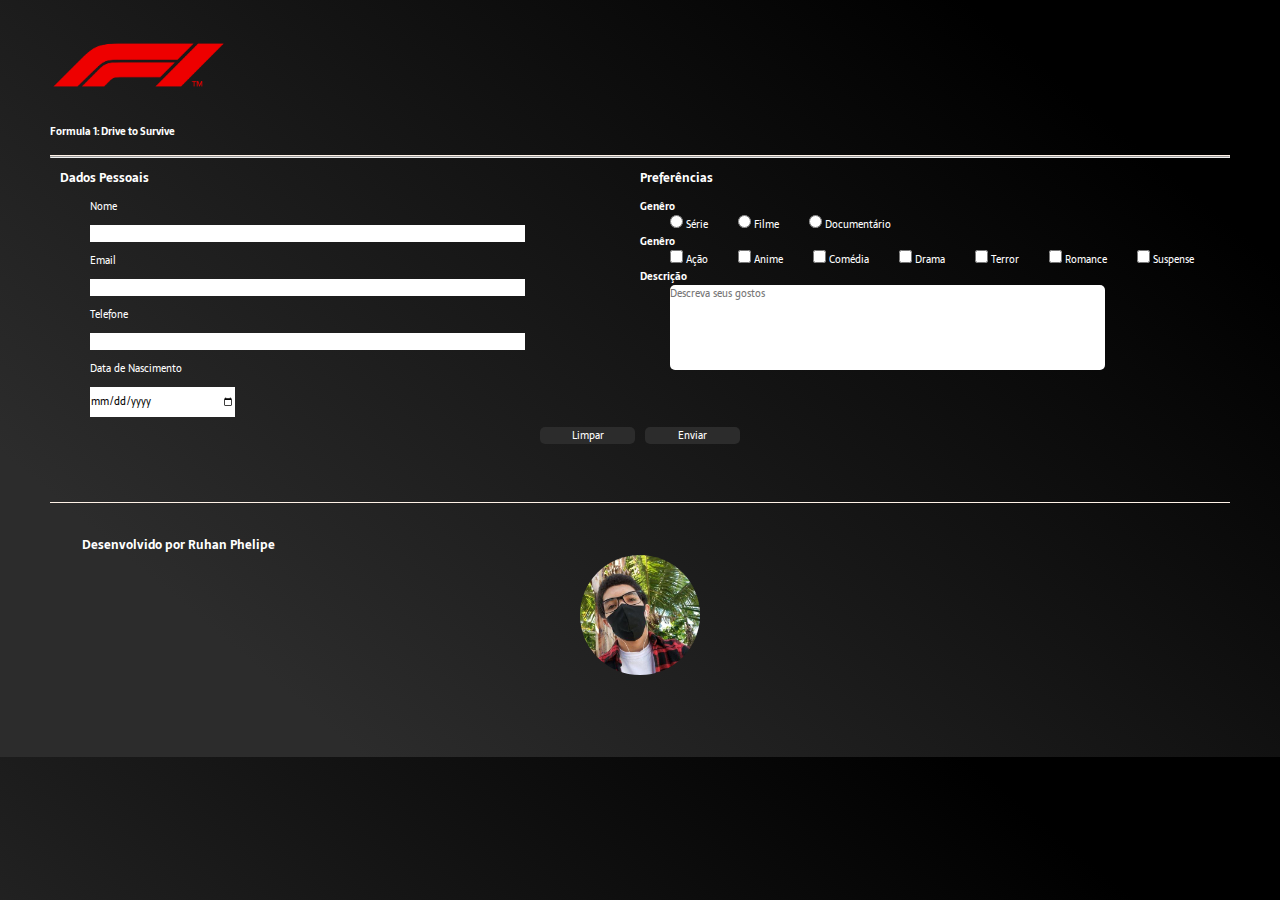
<file: forms.html>
<!DOCTYPE html>
<html lang="en">

<head>
    <meta charset="UTF-8">
    <meta http-equiv="X-UA-Compatible" content="IE=edge">
    <meta name="viewport" content="width=device-width, initial-scale=1.0">
    <link href="https://fonts.googleapis.com/icon?family=Material+Icons" rel="stylesheet">
    <link rel="stylesheet" href="https://cdnjs.cloudflare.com/ajax/libs/font-awesome/6.4.0/css/all.min.css"
        integrity="sha512-iecdLmaskl7CVkqkXNQ/ZH/XLlvWZOJyj7Yy7tcenmpD1ypASozpmT/E0iPtmFIB46ZmdtAc9eNBvH0H/ZpiBw=="
        crossorigin="anonymous" referrerpolicy="no-referrer" />
    <link rel="stylesheet" href="./css/style.css">
    <title>Media Querry - Cadastro</title>
</head>

<body>
    <header>
        <div id="logo">
            <a href="index.html"><img src="./img/f1_logo.png" id="logo_img" alt="Logo formula 1"></a>
            <h1 class="titulo">Formula 1: Drive to Survive </h1>
        </div>
    </header>

    <hr>

    <main>
        <form action="/index.html">
            <div class="fields">
                <fieldset class="dados_pessoais">
                    <legend>
                        <h3>Dados Pessoais</h3>
                    </legend>

                    <label for="name">Nome</label>
                    <input type="text" name="nome" id="name" required>

                    <label for="email">Email</label>
                    <input type="email" name="email" id="email" required>

                    <label for="telefone">Telefone</label>
                    <input type="tel" name="telefone" id="telefone" required>

                    <label for="data_nasc">Data de Nascimento</label>
                    <input type="date" name="data_nascimento" id="data_nasc" required>
                </fieldset>

                <fieldset class="preferences">
                    <legend>
                        <h3>Preferências</h3>
                    </legend>
                    <div class="required_fields">
                        <label for="media_type">
                            <h4>Genêro</h4>
                        </label>
                        <section class="media_type">
                            <div class="media_type_radio">
                                <input type="radio" name="genero" id="serie" value="serie">
                                <label for="serie">Série</label>
                            </div>

                            <div class="media_type_radio">
                                <input type="radio" name="genero" id="movie" value="movie">
                                <label for="movie">Filme</label>
                            </div>

                            <div class="media_type_radio">
                                <input type="radio" name="genero" id="doc" value="doc">
                                <label for="doc">Documentário</label>
                            </div>
                        </section>

                        <label for="genre">
                            <h4>Genêro</h4>
                        </label>
                        <section class="genre">

                            <div class="genre_box">
                                <input type="checkbox" name="açao" id="action" value="action">
                                <label for="action">Ação</label>
                            </div>

                            <div class="genre_box">
                                <input type="checkbox" name="anime" id="anime" value="anime">
                                <label for="anime">Anime</label>
                            </div>

                            <div class="genre_box">
                                <input type="checkbox" name="comedia" id="comedy" value="comedy">
                                <label for="comedy">Comédia</label>
                            </div>

                            <div class="genre_box">
                                <input type="checkbox" name="drama" id="drama" value="drama">
                                <label for="drama">Drama</label>
                            </div>

                            <div class="genre_box">
                                <input type="checkbox" name="terror" id="horror" value="horror">
                                <label for="horror">Terror</label>
                            </div>

                            <div class="genre_box">
                                <input type="checkbox" name="romance" id="romance" value="romance">
                                <label for="romance">Romance</label>
                            </div>

                            <div class="genre_box">
                                <input type="checkbox" name="suspense" id="thriller" value="thriller">
                                <label for="thriller">Suspense</label>
                            </div>
                        </section>
                        <section class="description">
                            <div>
                                <label for="desc">
                                    <h4>Descrição</h4>
                                </label>
                                <textarea name="descricao" id="desc" rows="5" cols="100"
                                    placeholder="Descreva seus gostos"></textarea>
                            </div>
                        </section>
                </fieldset>
            </div>
            </fieldset class="buttons">
            <section class="form_buttons">
                <button type="reset">Limpar</button>
                <button type="submit">Enviar</button>
            </section>
            </fieldset>
        </form>
    </main>

    <footer>
        <h3>Desenvolvido por Ruhan Phelipe</h3>

        <div class="img_autor_div">
            <img id="foto_autor" src="img/ruhan.jpg" alt="foto_do_desenvolvedor_ruhan"></img>
            <div class="redes_sociais">
                <a href="https://www.instagram.com/ruhanphelipe.12/"><i class="fa-brands fa-instagram"
                        id="instagram_icon"></i></a>
                <a href="http://twitter.com/RuhanPhelipe"><i class="fa-brands fa-twitter" id="twitter_icon"></i></a>
            </div>
        </div>

    </footer>
</body>

</html>
</file>
<file: css/style.css>
@import url('https://fonts.googleapis.com/css2?family=Righteous&family=Sarala:wght@400;700&display=swap');

* {
    margin: 0;
    padding: 0;
    box-sizing: border-box;
    text-decoration: none;
    font-family: 'Sarala', sans-serif;
    color: #ffffff;
    font-size: 10px;
}

body {
    font-size: 100%;
    background: linear-gradient(40.15deg, #2c2c2c 16.62%, #000 85.61%);
    margin-left: 5rem;
    margin-right: 5rem;
    font-family: 'Righteous', cursive;
}

header {
    display: flex;
    flex-direction: row;
    align-items: center;
    justify-content: space-between;

    padding-top: 1.5rem;
    padding-bottom: 1.5rem;

    justify-content: space-around;
    border-bottom: 0.2px solid #FFF2E7;
}

main {
    margin-bottom: 4.8rem;
    display: flex;
    flex-direction: column;
    justify-content: center;
}

footer {
    padding: 3.2rem;
    border-top: 0.4px solid #FFF2E7;
}

nav {
    display: flex;
    flex-direction: row;
    gap: 3.2rem;
}

h3 {
    font-weight: 800;
    font-size: 1.2rem;
}

a {
    font-weight: 400;
    font-size: 1.8rem;
}

section {
    align-self: center;
    align-items: center;
}

p {
    font-size: 1.4rem;
    font-weight: 300;
    text-align: justify;
}

form {
    display: flex;
    flex-direction: column;
    flex-wrap: wrap;
    margin: 1rem;
}

fieldset {
    width: 50%;
    border: transparent;
    padding-top: 1rem;
    padding-bottom: 1rem;
    gap: 1rem;
}

textarea {
    resize: none;
}

input,
textarea,
button {
    border: none;
}

.logo {
    display: flex;
    flex-direction: row;
    align-items: center;
    width: 40%;
    gap: 1.8rem;
}

.nav-menu {
    display: flex;
    flex-direction: row;
    justify-content: space-around;
    width: 40%;
}

.fields {
    display: flex;
    flex-direction: row;
    flex-wrap: wrap;
}

.container_temp {
    margin-top: 5rem;
    display: flex;
    flex-wrap: wrap;
    flex-direction: row;
    gap: 5rem;

    justify-content: space-evenly;
}

.card {
    width: 25%;
    border-radius: 1rem;
    overflow: hidden;

    display: flex;
    flex-direction: column;
    
}

.card__background {
    width: 100%;
}

.card__background img{
    width: 100%;
}

.card__sinopse {
    height: 40%;
    padding: 0.5rem;
}

.card__sinopse h3 {
    text-align: center;
}


.temp:hover {
    color: #ff0000;
    border-bottom: 0.4px solid #ffffff;
}

.dados_pessoais {
    display: flex;
    flex-direction: column;
}

.dados_pessoais input {
    width: 75%;
    border-radius: 0.rem;
    color: #000;
}

.dados_pessoais input:focus {
    outline: none;
}

.dados_pessoais input:focus:invalid {
    color: #ff0000;
}


.dados_pessoais label,
input {
    margin-left: 3rem;
}

.dados_pessoais #data_nasc {
    width: 25%;
    height: 3rem;
}

.preferences section {
    display: flex;
    flex-direction: row;
}

.desc label {
    margin-left: 3rem;
}

.form_buttons {
    display: flex;
    flex-direction: row;
    align-items: center;
    gap: 1rem;
    width: 20rem;
}

.form_buttons button {
    background-color: #2c2c2c;
    border-radius: 0.5rem;
    width: 200%;
}

.cadastro {
    display: flex;
    flex-direction: column;
    align-items: center;
}

.img_autor_div {
    display: flex;
    flex-direction: column;
    align-items: center;
}

.redes_sociais {
    display: flex;
    flex-direction: row;
    align-items: center;
    gap: 1rem;
    padding: 2.5rem;
}

#titulo {
    font-size: 2.4rem;
}

#logo_img {
    height: 15%;
    width: 15%;
}

.banner_div {
    padding: 7rem 0rem 7rem 0rem;
    align-self: center;
    width: 75%;
}

#banner {
    background-image: url(http://www.essentiallysports.com/wp-content/uploads/eitwdju4-f1-image-3medium.png);
    background-size: 100%;
    height: 30rem;
    width: 100%;
    background-repeat: no-repeat;
    background-position: center;
    border-radius: 1rem;
}

#button_assistir {
    display: block;
    background: transparent;
    border: transparent;
}

#button_assistir a {
    color: #ff0000;
    font-size: 2.6rem;
}

#desc {
    width: 75%;
    border-radius: 0.5rem;
    color: #000;
    margin-left: 3rem;
}

#foto_autor {
    border-radius: 50%;
    width: 12rem;
    height: 12rem;
    object-fit: cover;
}

@media (max-width: 768px) {

    header {
        flex-direction: column;
        gap: 1.5rem;
    }

    footer {
        text-align: center;
    }

    a {
        font-size: 1.2rem;
    }

    h3 {
        font-size: 1.4rem;
    }

    .logo {
        flex-direction: row;
    }

    .container_temp {
        gap: 2rem;
    }

    .card {
        width: 45%;
        height: fit-content;
    }


    .card__sinopse p{
        font-size: 1.2rem;
    }

    #logo_img {
        height: 40%;
        width: 40%;
    }

    #titulo {
        font-size: 1.4rem;
    }
    
    #banner {
        height: 15rem;
    }
}

@media (max-width: 460px) {
    
    header {
        flex-direction: column;
        gap: 1.5rem;
    }

    h3 {
        font-size: 1.1rem;
    }

    .logo {
        flex-direction: row;
        width: 60%;
    }

    .nav-menu {
        display: flex;
        flex-direction: row;
        justify-content: space-around;
    }

    .nav-menu a {
        font-size: 1rem;
    }

    .container_temp {
        gap: 2rem;
    }

    .card {
        width: 75%;
        height: fit-content;
    }

    .card__sinopse p{
        font-size: 1rem;
    }

    #logo_img {
        width: 40%;
    }

    #titulo {
        font-size: 1.2rem;
    }

    .banner_div {
        width: 90%;
    }
    
    #banner {
        height: 10rem;
    }
}
</file>
